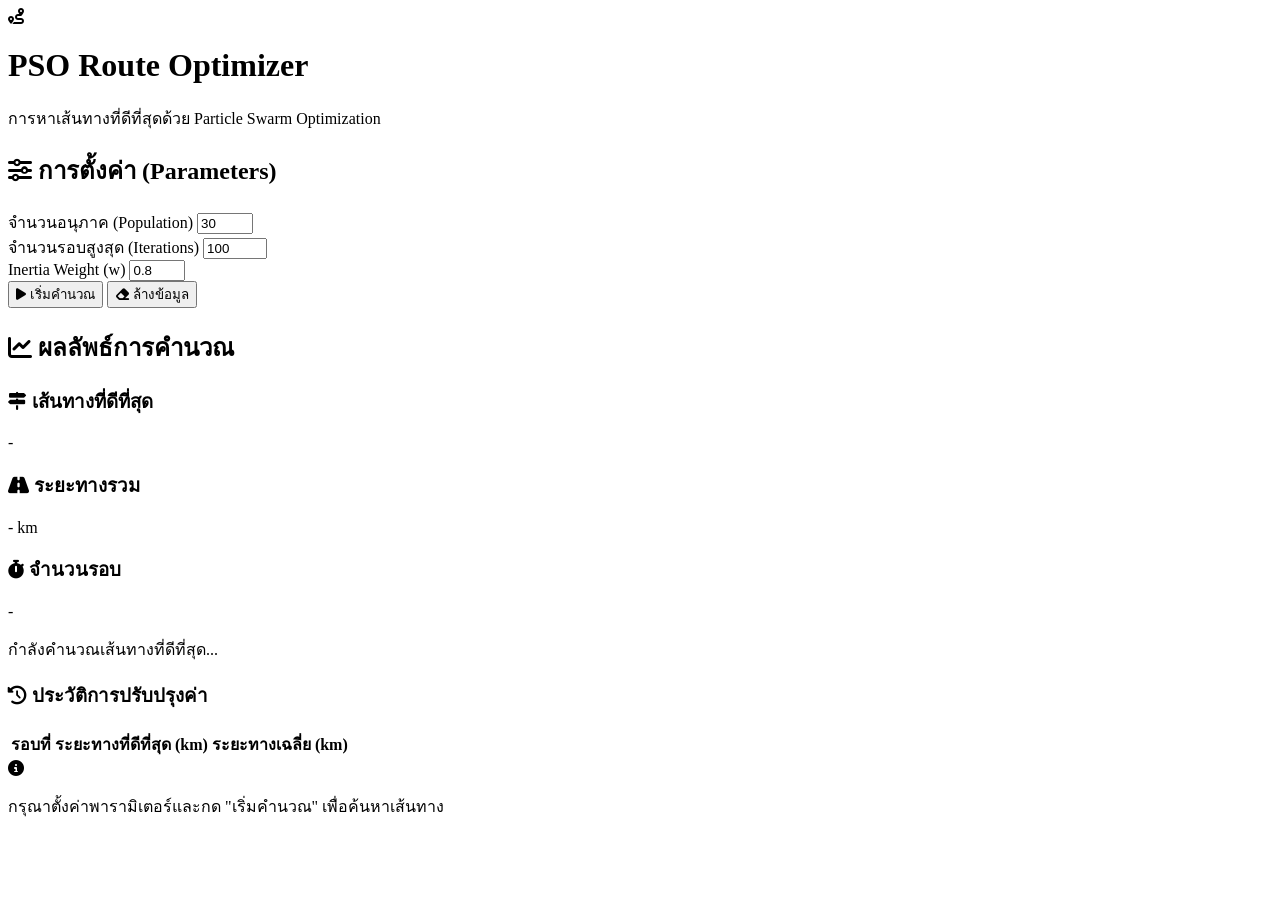
<file: index.html>
<!DOCTYPE html>
<html>
<head>
    <base target="_top">
    <meta charset="UTF-8">
    <meta name="viewport" content="width=device-width, initial-scale=1.0">
    <title>PSO Route Optimizer</title>
    <!--  ดึงฟอนต์และไอคอนจากภายนอก -->
    <link rel="preconnect" href="https://fonts.googleapis.com">
    <link rel="preconnect" href="https://fonts.gstatic.com" crossorigin>
    <link href="https://fonts.googleapis.com/css2?family=Sarabun:wght@300;400;500;700&display=swap" rel="stylesheet">
    <link href="https://cdnjs.cloudflare.com/ajax/libs/font-awesome/6.4.0/css/all.min.css" rel="stylesheet">

    <!-- ส่วนนี้จะถูกแทนที่ด้วยเนื้อหาจากไฟล์ stylesheet.html -->
    <?!= include('stylesheet'); ?>
</head>
<body>
    <div class="container">
        <!-- ส่วนหัวของแอปพลิเคชัน -->
        <header class="app-header">
            <div class="header-icon"><i class="fas fa-route"></i></div>
            <div class="header-text">
                <h1>PSO Route Optimizer</h1>
                <p>การหาเส้นทางที่ดีที่สุดด้วย Particle Swarm Optimization</p>
            </div>
        </header>

        <!-- ส่วนหลักของแอปพลิเคชัน -->
        <main class="app-main">
            <!-- แผงควบคุมการตั้งค่า -->
            <div class="controls-panel card">
                <h2 class="card-header">
                    <i class="fas fa-sliders"></i> การตั้งค่า (Parameters)
                </h2>
                <div class="card-body">
                    <div class="control-group">
                        <label for="populationSize">จำนวนอนุภาค (Population)</label>
                        <input type="number" id="populationSize" value="30" min="10" max="200" step="10">
                    </div>

                    <div class="control-group">
                        <label for="maxIterations">จำนวนรอบสูงสุด (Iterations)</label>
                        <input type="number" id="maxIterations" value="100" min="50" max="1000" step="50">
                    </div>

                    <div class="control-group">
                        <label for="inertiaWeight">Inertia Weight (w)</label>
                        <input type="number" id="inertiaWeight" value="0.8" min="0.1" max="1.5" step="0.1">
                    </div>
                </div>
                <div class="card-footer">
                     <button id="startBtn" class="btn btn-primary">
                        <i class="fas fa-play"></i> เริ่มคำนวณ
                    </button>
                    <button id="clearBtn" class="btn btn-secondary">
                        <i class="fas fa-eraser"></i> ล้างข้อมูล
                    </button>
                </div>
            </div>

            <!-- แผงแสดงผลลัพธ์ -->
            <div class="results-panel">
                <h2 class="panel-header">
                   <i class="fas fa-chart-line"></i> ผลลัพธ์การคำนวณ
                </h2>

                <!-- การ์ดแสดงผลลัพธ์หลัก -->
                <div id="results-summary" class="results-grid hidden">
                    <div class="result-card card">
                        <h3><i class="fas fa-map-signs"></i> เส้นทางที่ดีที่สุด</h3>
                        <p id="bestRouteText">-</p>
                    </div>

                    <div class="result-card card">
                        <h3><i class="fas fa-road"></i> ระยะทางรวม</h3>
                        <p id="totalDistanceText">- km</p>
                    </div>

                    <div class="result-card card">
                        <h3><i class="fas fa-stopwatch"></i> จำนวนรอบ</h3>
                        <p id="iterationsUsedText">-</p>
                    </div>
                </div>

                <!-- สถานะการโหลด -->
                <div id="loadingIndicator" class="loading-container hidden">
                    <div class="spinner"></div>
                    <p>กำลังคำนวณเส้นทางที่ดีที่สุด...</p>
                </div>

                <!-- ตารางประวัติการคำนวณ -->
                <div id="historyContainer" class="history-container card hidden">
                     <h3 class="card-header"><i class="fas fa-history"></i> ประวัติการปรับปรุงค่า</h3>
                    <div class="table-wrapper">
                        <table>
                            <thead>
                                <tr>
                                    <th>รอบที่</th>
                                    <th>ระยะทางที่ดีที่สุด (km)</th>
                                    <th>ระยะทางเฉลี่ย (km)</th>
                                </tr>
                            </thead>
                            <tbody id="historyBody">
                                <!-- ข้อมูลจะถูกเติมโดย JavaScript -->
                            </tbody>
                        </table>
                    </div>
                </div>

                 <!-- ข้อความเริ่มต้น -->
                <div id="initialMessage" class="initial-message card">
                    <i class="fas fa-info-circle"></i>
                    <p>กรุณาตั้งค่าพารามิเตอร์และกด "เริ่มคำนวณ" เพื่อค้นหาเส้นทาง</p>
                </div>

            </div>
        </main>
    </div>

    <!-- ส่วนนี้จะถูกแทนที่ด้วยเนื้อหาจากไฟล์ javascript.html -->
    <?!= include('javascript'); ?>
</body>
</html>
</file>
